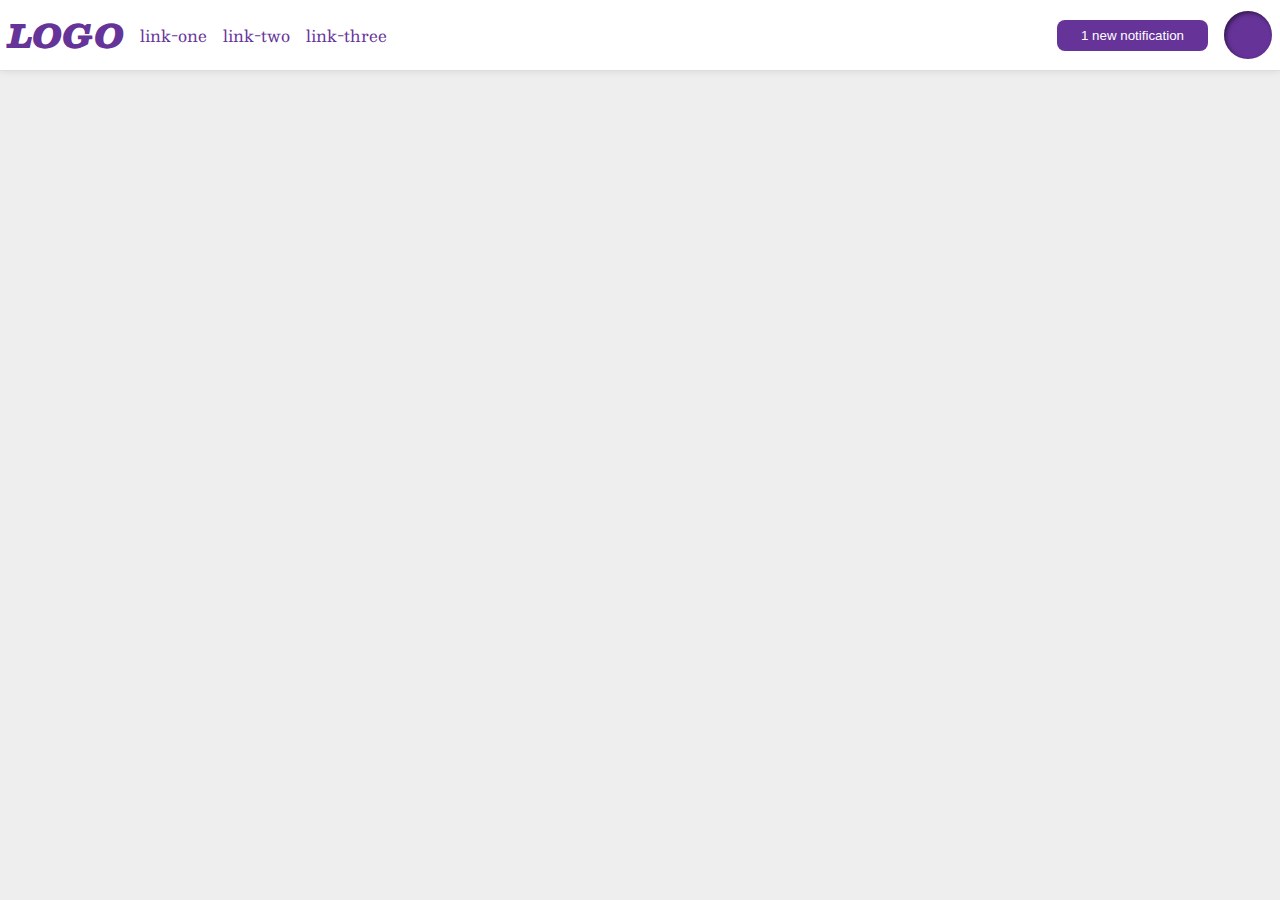
<file: flex/03-flex-header-2/index.html>
<!DOCTYPE html>
<html lang="en">
  <head>
    <meta charset="UTF-8">
    <meta http-equiv="X-UA-Compatible" content="IE=edge">
    <meta name="viewport" content="width=device-width, initial-scale=1.0">
    <title>Flex Header 2</title>
    <link rel="stylesheet" href="style.css">
  </head>
  <body>
      <div class="header">
        <div class="left-part">
          <div class="logo">
            LOGO
          </div>
          <ul class="links">
            <li><a href="https://google.com">link-one</a></li>
            <li><a href="https://google.com">link-two</a></li>
            <li><a href="https://google.com">link-three</a></li>
          </ul>
        </div>
        <div class="right-part">
          <button class="notifications">
            1 new notification
          </button>
          <div class="profile-image"></div>
        </div>
    </div>
  </body>
</html>
</file>
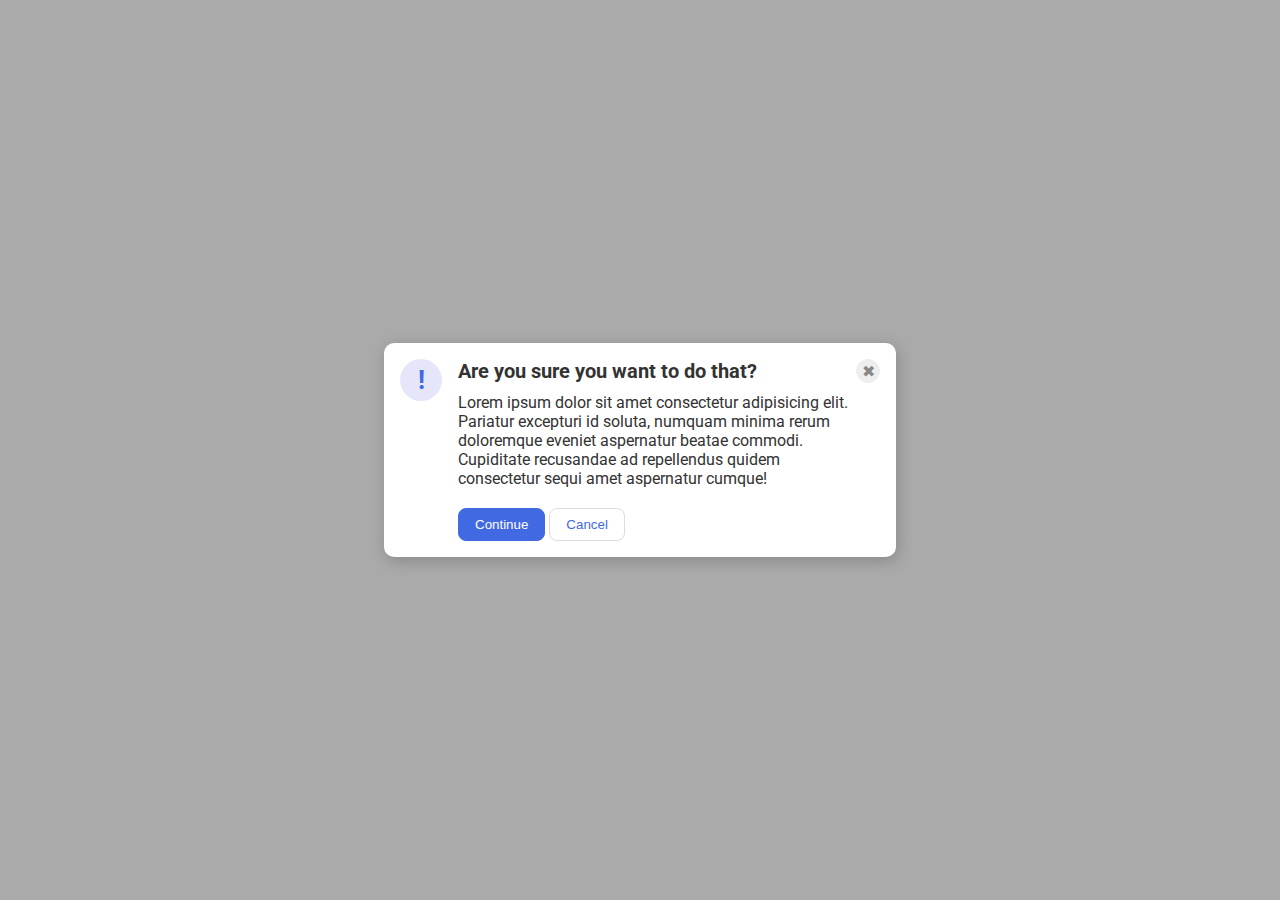
<file: flex/05-flex-modal/index.html>
<!DOCTYPE html>
<html lang="en">
  <head>
    <meta charset="UTF-8">
    <meta http-equiv="X-UA-Compatible" content="IE=edge">
    <meta name="viewport" content="width=device-width, initial-scale=1.0">
    <link rel="stylesheet" href="style.css">
    <title>Modal</title>
  </head>
  <body>
    <div class="modal">
      <div class="div-icon">
        <div class="icon">!</div>
      </div>
      <div class="page-content">
        <div class="header">Are you sure you want to do that?</div>
        <div class="text">Lorem ipsum dolor sit amet consectetur adipisicing elit. Pariatur excepturi id soluta, numquam minima rerum doloremque eveniet aspernatur beatae commodi. Cupiditate recusandae ad repellendus quidem consectetur sequi amet aspernatur cumque!</div>
        <button class="continue">Continue</button>
        <button class="cancel">Cancel</button>
      </div>
      <div class="close-button-div">
        <button class="close-button">✖</button>
      </div>
    </div>
  </body>
</html>
</file>
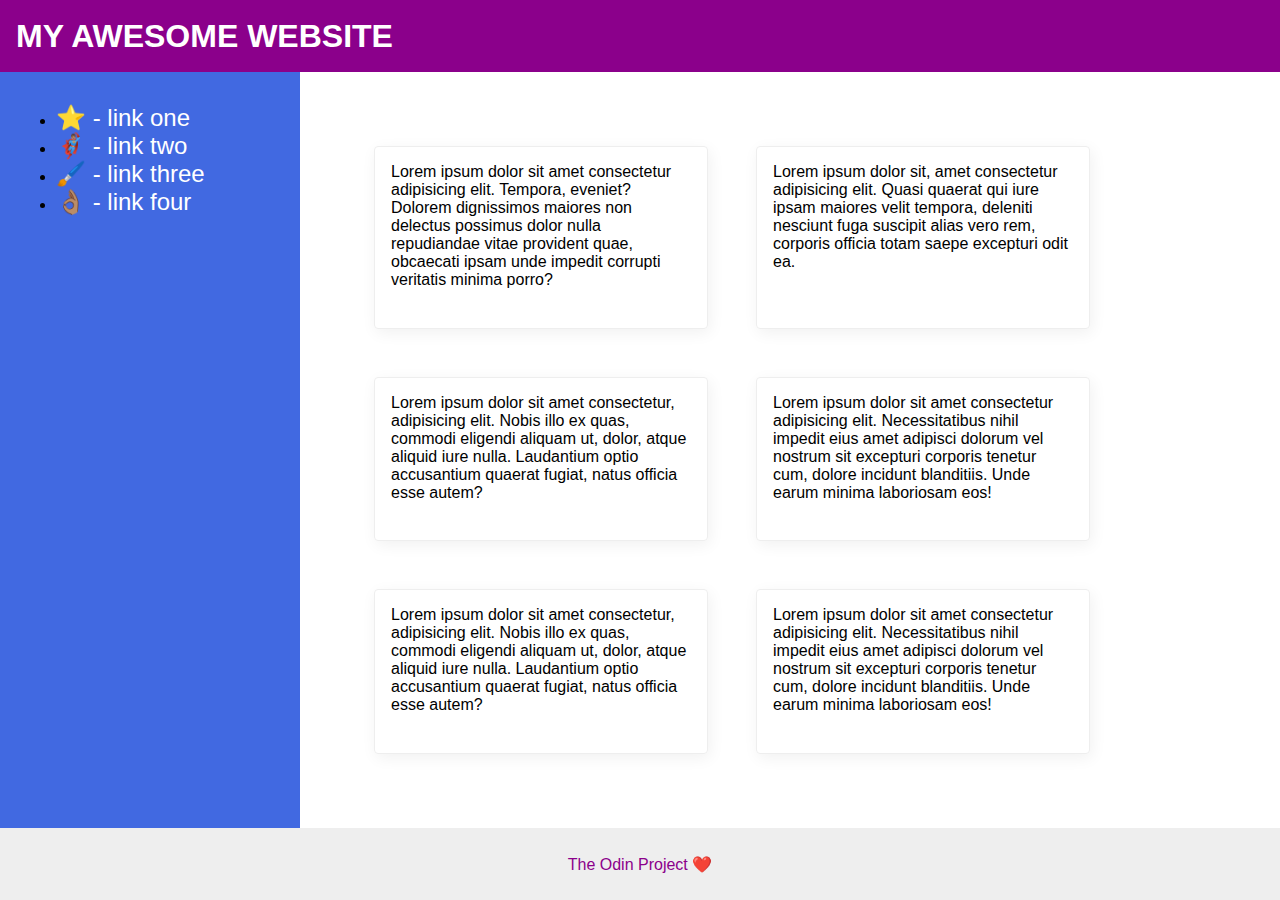
<file: flex/07-flex-layout-2/index.html>
<!DOCTYPE html>
<html lang="en">
  <head>
    <meta charset="UTF-8">
    <meta http-equiv="X-UA-Compatible" content="IE=edge">
    <meta name="viewport" content="width=device-width, initial-scale=1.0">
    <title>The Holy Grail</title>
    <link rel="stylesheet" href="style.css">
  </head>
  <body>
    <div class="header">
      MY AWESOME WEBSITE
    </div>
    
    <div class="content">
      <div class="sidebar">
        <ul>
          <li><a href="#">⭐ - link one</a></li>
          <li><a href="#">🦸🏽‍♂️ - link two</a></li>
          <li><a href="#">🖌️ - link three</a></li>
          <li><a href="#">👌🏽 - link four</a></li>
        </ul>
      </div>
      <div class="cards">
        <div class="card">Lorem ipsum dolor sit amet consectetur adipisicing elit. Tempora, eveniet? Dolorem dignissimos maiores non delectus possimus dolor nulla repudiandae vitae provident quae, obcaecati ipsam unde impedit corrupti veritatis minima porro?</div>
        <div class="card">Lorem ipsum dolor sit, amet consectetur adipisicing elit. Quasi quaerat qui iure ipsam maiores velit tempora, deleniti nesciunt fuga suscipit alias vero rem, corporis officia totam saepe excepturi odit ea.</div>
        <div class="card">Lorem ipsum dolor sit amet consectetur, adipisicing elit. Nobis illo ex quas, commodi eligendi aliquam ut, dolor, atque aliquid iure nulla. Laudantium optio accusantium quaerat fugiat, natus officia esse autem?</div>
        <div class="card">Lorem ipsum dolor sit amet consectetur adipisicing elit. Necessitatibus nihil impedit eius amet adipisci dolorum vel nostrum sit excepturi corporis tenetur cum, dolore incidunt blanditiis. Unde earum minima laboriosam eos!</div>
        <div class="card">Lorem ipsum dolor sit amet consectetur, adipisicing elit. Nobis illo ex quas, commodi eligendi aliquam ut, dolor, atque aliquid iure nulla. Laudantium optio accusantium quaerat fugiat, natus officia esse autem?</div>
        <div class="card">Lorem ipsum dolor sit amet consectetur adipisicing elit. Necessitatibus nihil impedit eius amet adipisci dolorum vel nostrum sit excepturi corporis tenetur cum, dolore incidunt blanditiis. Unde earum minima laboriosam eos!</div>
      </div>
    </div>
   
    <div class="footer">
      The Odin Project ❤️
    </div>
  </body>
</html>
</file>
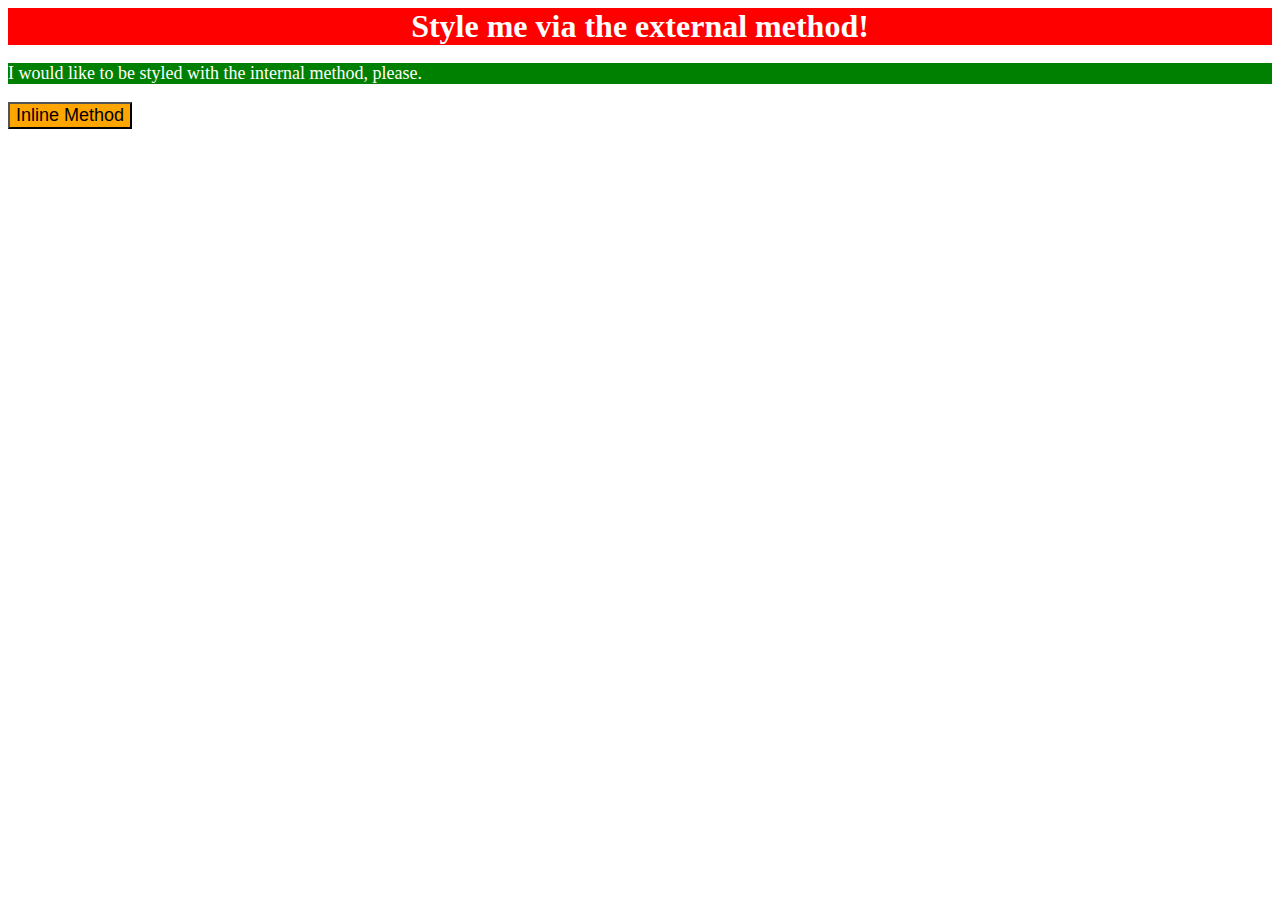
<file: foundations/01-css-methods/index.html>
<!DOCTYPE html>
<html lang="en">
  <head>
    <style>
      p {
        background-color: green;
        color: white;
        font-size: 18px;
      }
    </style>
    <meta charset="UTF-8">
    <meta http-equiv="X-UA-Compatible" content="IE=edge">
    <meta name="viewport" content="width=device-width, initial-scale=1.0">
    <link rel="stylesheet" href="styles.css">
    <title>Methods for Adding CSS</title>
  </head>
  <body>
    <div>Style me via the external method!</div>
    <p>I would like to be styled with the internal method, please.</p>
    <button style="background-color: orange; font-size: 18px;">Inline Method</button>
  </body>
</html>
</file>
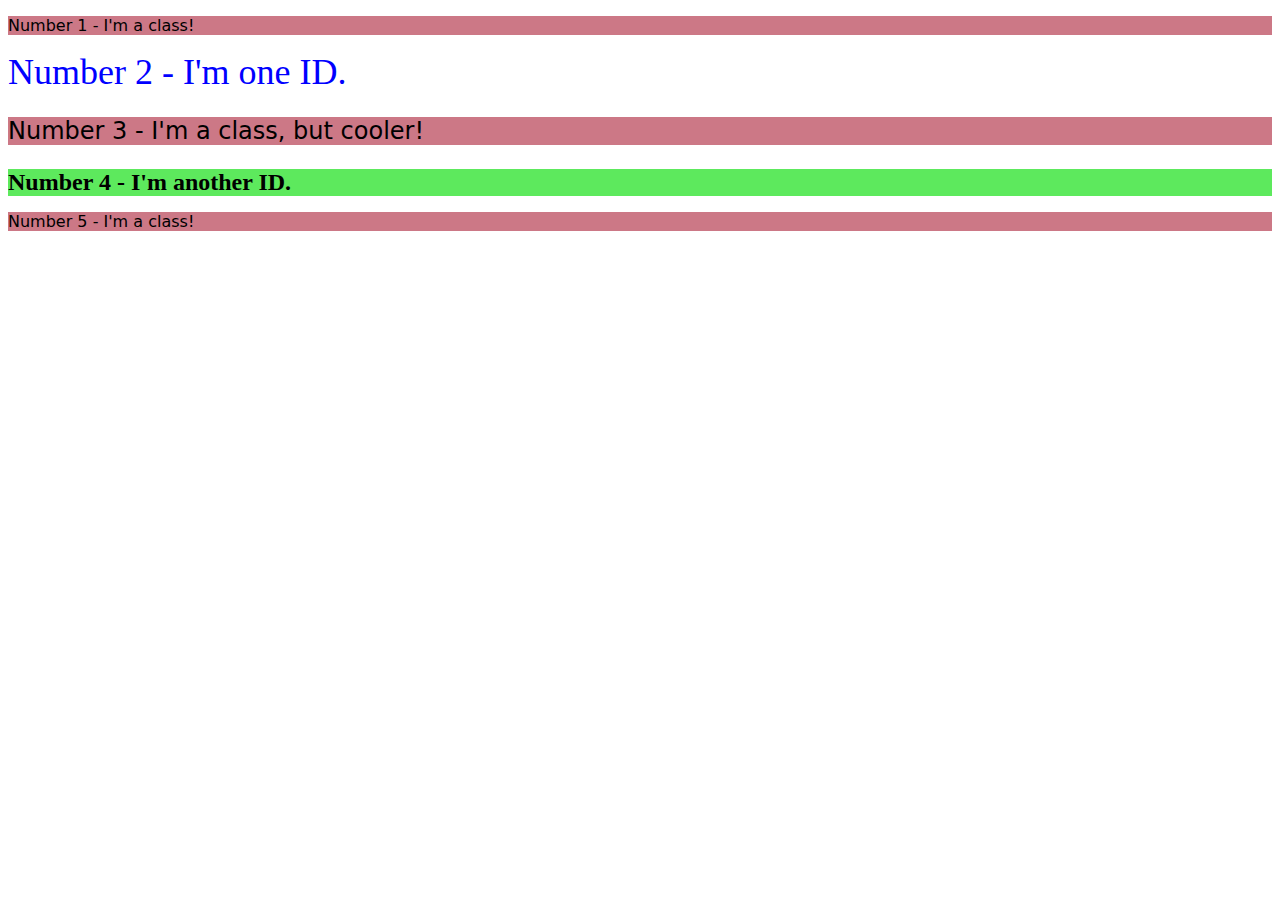
<file: foundations/02-class-id-selectors/index.html>
<!DOCTYPE html>
<html lang="en">
  <head>
    <meta charset="UTF-8">
    <meta http-equiv="X-UA-Compatible" content="IE=edge">
    <meta name="viewport" content="width=device-width, initial-scale=1.0">
    <title>Class and ID Selectors</title>
    <link rel="stylesheet" href="style.css">
  </head>
  <body>
    <p class="odd">Number 1 - I'm a class!</p>
    <div id="first">Number 2 - I'm one ID.</div>
    <p class="odd cooler">Number 3 - I'm a class, but cooler!</p>
    <div id="second" class="cooler">Number 4 - I'm another ID.</div>
    <p class="odd">Number 5 - I'm a class!</p>
  </body>
</html>
</file>
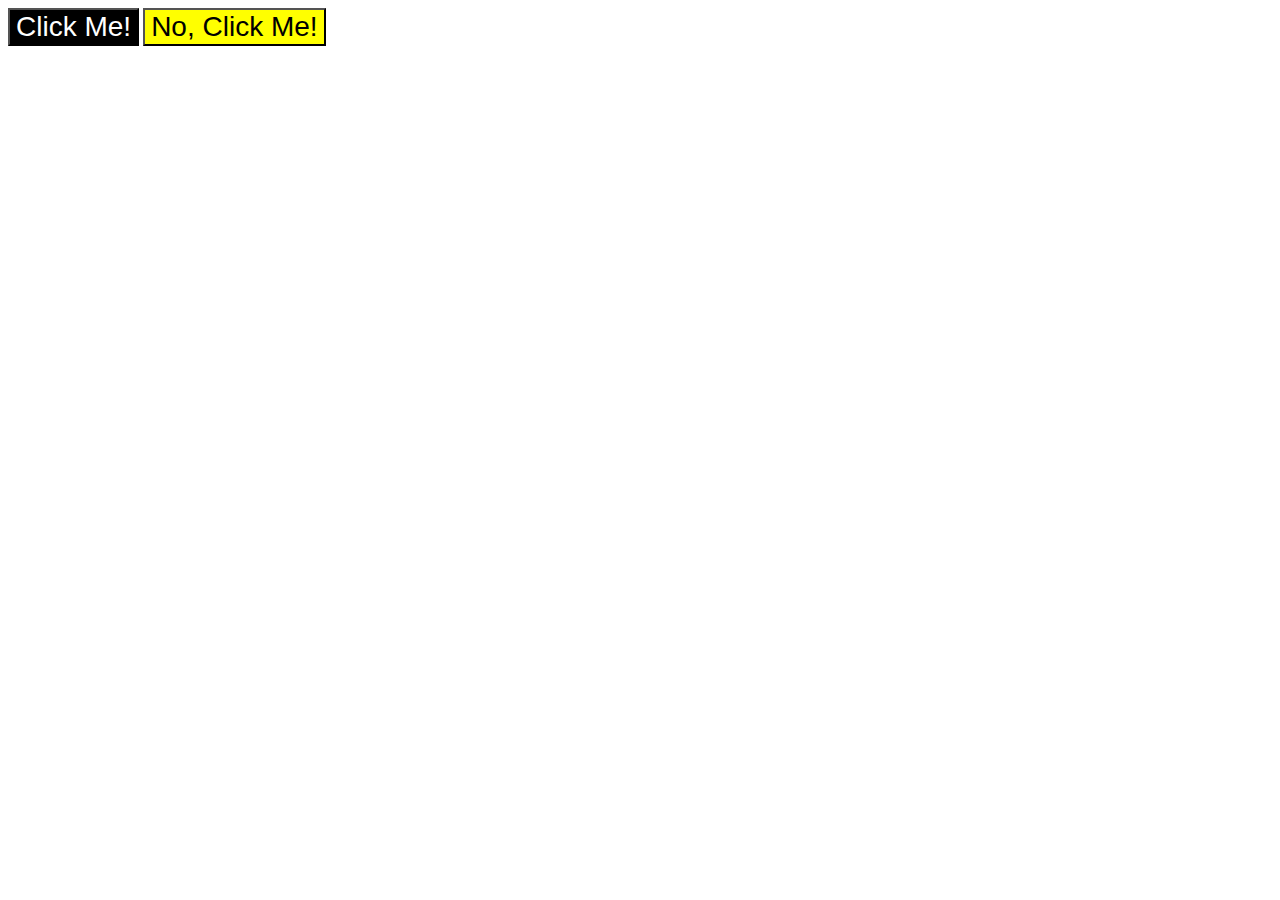
<file: foundations/03-grouping-selectors/index.html>
<!DOCTYPE html>
<html lang="en">
  <head>
    <meta charset="UTF-8">
    <meta http-equiv="X-UA-Compatible" content="IE=edge">
    <meta name="viewport" content="width=device-width, initial-scale=1.0">
    <title>Grouping Selectors</title>
    <link rel="stylesheet" href="style.css">
  </head>
  <body>
    <button class="black-button">Click Me!</button>
    <button class="yellow-button">No, Click Me!</button>
  </body>
</html>
</file>
<file: flex/03-flex-header-2/style.css>
/* this is some magical font-importing.  
you'll learn about it later. */
@import url('https://fonts.googleapis.com/css2?family=Besley:ital,wght@0,400;1,900&display=swap');

body {
  margin: 0;
  background: #eee;
  font-family: Besley, serif;
}

.header {
  background: white;
  border-bottom: 1px solid #ddd;
  box-shadow: 0 0 8px rgba(0,0,0,.1);
  display: flex;
  justify-content: space-between;
  padding: 8px;
}

.profile-image {
  background: rebeccapurple;
  box-shadow: inset 2px 2px 4px rgba(0,0,0,.5);
  border-radius: 50%;
  width: 48px;
  height: 48px;
}

.logo {
  color: rebeccapurple;
  font-size: 32px;
  font-weight: 900;
  font-style: italic;
}

button {
  border: none;
  border-radius: 8px;
  background: rebeccapurple;
  color: white;
  padding: 8px 24px;
}

a {
  /* this removes the line under our links */
  text-decoration: none;
  color: rebeccapurple;
}

ul {
  list-style-type: none;
  display: flex;
  margin: 0;
  padding: 0;
  gap: 16px;
}

.left-part {
  display: flex;
  align-items: center;
  gap: 16px;
}

.right-part {
  display: flex;
  align-items: center;
  gap: 16px;
}
</file>
<file: flex/05-flex-modal/style.css>
@import url('https://fonts.googleapis.com/css2?family=Roboto:wght@400;700&display=swap');

html, body {
  height: 100%;
}

body {
  font-family: Roboto, sans-serif;
  margin: 0;
  background: #aaa;
  color: #333;
  /* I'll give you this one for free lol */
  display: flex;
  align-items: center;
  justify-content: center;
}

.modal {
  display: flex;
  background: white;
  width: 480px;
  border-radius: 10px;
  box-shadow: 2px 4px 16px rgba(0,0,0,.2);
  padding: 16px;
}

.icon {
  color: royalblue;
  font-size: 26px;
  font-weight: 700;
  background: lavender;
  width: 42px;
  height: 42px;
  border-radius: 50%;
  display: flex;
  align-items: center;
  justify-content: center;
}

.close-button {
  background: #eee;
  border-radius: 50%;
  color: #888;
  font-weight: 400;
  font-size: 16px;
  height: 24px;
  width: 24px;
  display: flex;
  align-items: center;
  justify-content: center;
  border: 1px solid #eee;
  padding: 0;
}

button {
  cursor: pointer;
  padding: 8px 16px;
  border-radius: 8px;
}

button.continue {
  background: royalblue;
  border: 1px solid royalblue;
  color: white;
}

button.cancel {
  background: white;
  border: 1px solid #ddd;
  color: royalblue;
}

.div-icon {
  display: flex;
  justify-content: left;
  margin-right: 16px;
  padding: 0px;
}

.header {
  font-weight: bold;
  font-size: 20px;
}

.page-content {
  margin: 0;
  padding: 0;
}

.page-content div {
  margin-bottom: 10px;
}

.page-content button {
  margin-top: 10px;
}
</file>
<file: flex/07-flex-layout-2/style.css>
body {
  font-family: -apple-system, BlinkMacSystemFont, 'Segoe UI', Roboto, Oxygen, Ubuntu, Cantarell, 'Open Sans', 'Helvetica Neue', sans-serif;
  margin: 0;
  min-height: 100vh;
  display: flex;
  flex-direction: column;
}

a {
  color: white;
  text-decoration: none;
  font-size: 24px;
}

.header {
  display: flex;
  padding: 0 16px;
  align-items: center;
  font-size: 32px;
  font-weight: 900;
  height: 72px;
  background: darkmagenta;
  color: white;
}

.footer {
  height: 72px;
  background: #eee;
  color: darkmagenta;
}

.sidebar {
  width: 300px;
  background: royalblue;
  box-sizing: border-box;
  flex-shrink: 0;
  padding: 16px;
}

.card {
  border: 1px solid #eee;
  box-shadow: 2px 4px 16px rgba(0,0,0,.06);
  border-radius: 4px;
}

.content {
  display: flex;
  flex: 1;
}

.cards {
  padding: 74px;
  display: flex;
  flex-wrap: wrap;
  gap: 48px;
}

.card {
  padding: 16px;
  width: 300px;
}

.footer {
  display: flex;
  align-items: center;
  justify-content: center;
}
</file>
<file: foundations/01-css-methods/styles.css>
div {
    background-color: red;
    color: white;
    font-size: 32px;
    text-align: center;
    font-weight: 700;
}
</file>
<file: foundations/02-class-id-selectors/style.css>
.odd {
    background-color: rgb(204, 120, 134);
    font-family: 'Verdana', 'DejaVu Sans', 'sans-serif';
}

.cooler {
    font-size: 24px;
}

#first {
    color: blue;
    font-size: 36px;
}

#second {
    background-color: rgb(93, 233, 93);
    font-weight: bold;
}
</file>
<file: foundations/03-grouping-selectors/style.css>
.black-button,
.yellow-button {
    font-size: 28px;
    font-family: 'Helvetica', 'Times New Roman', 'sans-serif';
}

.black-button {
    background-color: black;
    color: white;
}

.yellow-button {
    background-color: yellow;
}
</file>
